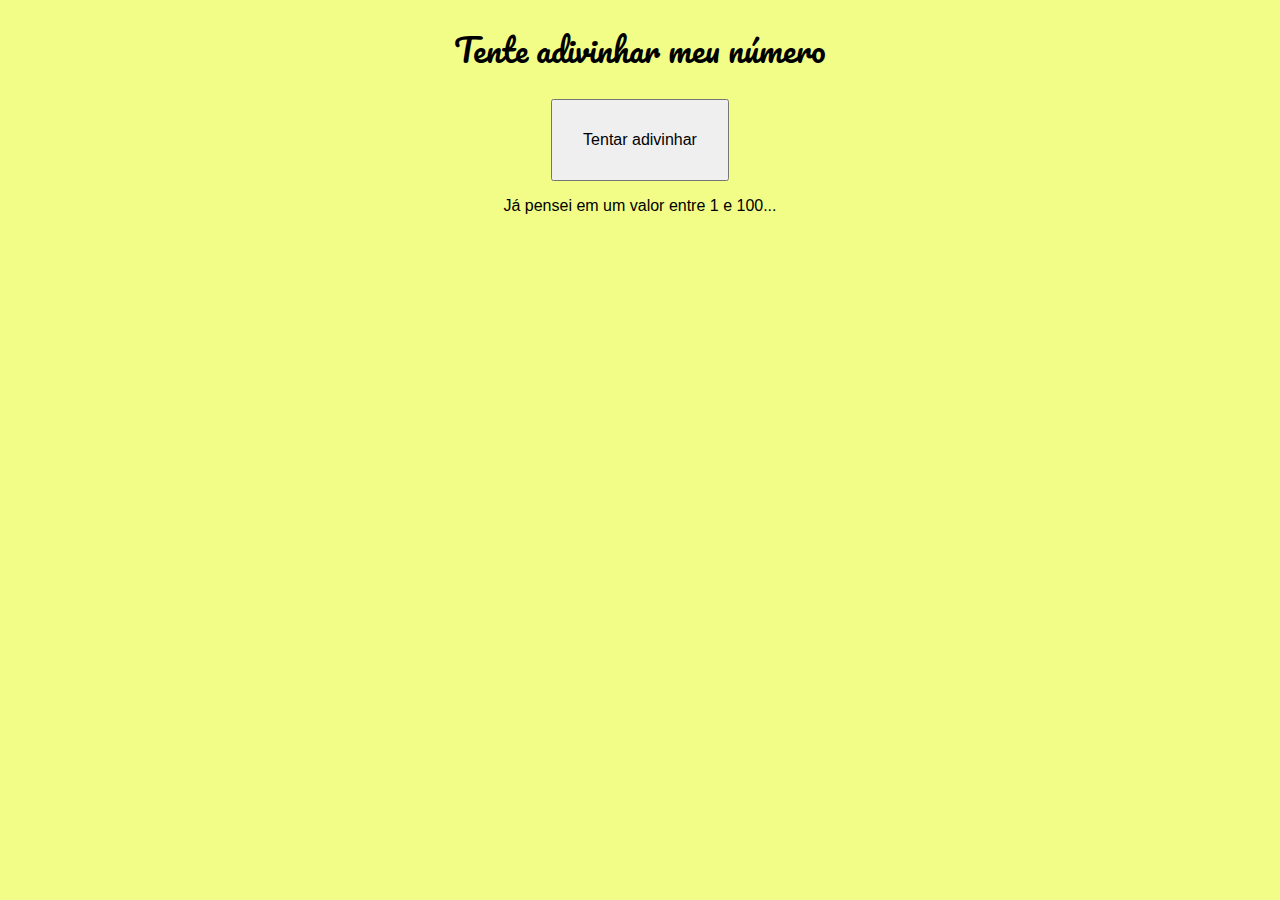
<file: Adivinha/index.html>
<!DOCTYPE html>
<html lang="pt-br">
<head>
    <meta charset="UTF-8">
    <meta name="viewport" content="width=device-width, initial-scale=1.0">
    <title>Jogo em JS</title>
    <link rel="stylesheet" href="style.css">
</head>
<body onload="sortear()">
    <h1>Tente adivinhar meu número</h1>
    <button onclick="jogar()" id="botao">Tentar adivinhar</button>
    <section id="result">
        <p>Já pensei em um valor entre 1 e 100...</p>
    </section>

    <script src="adivinha.js"></script>
</body>
</html>
</file>
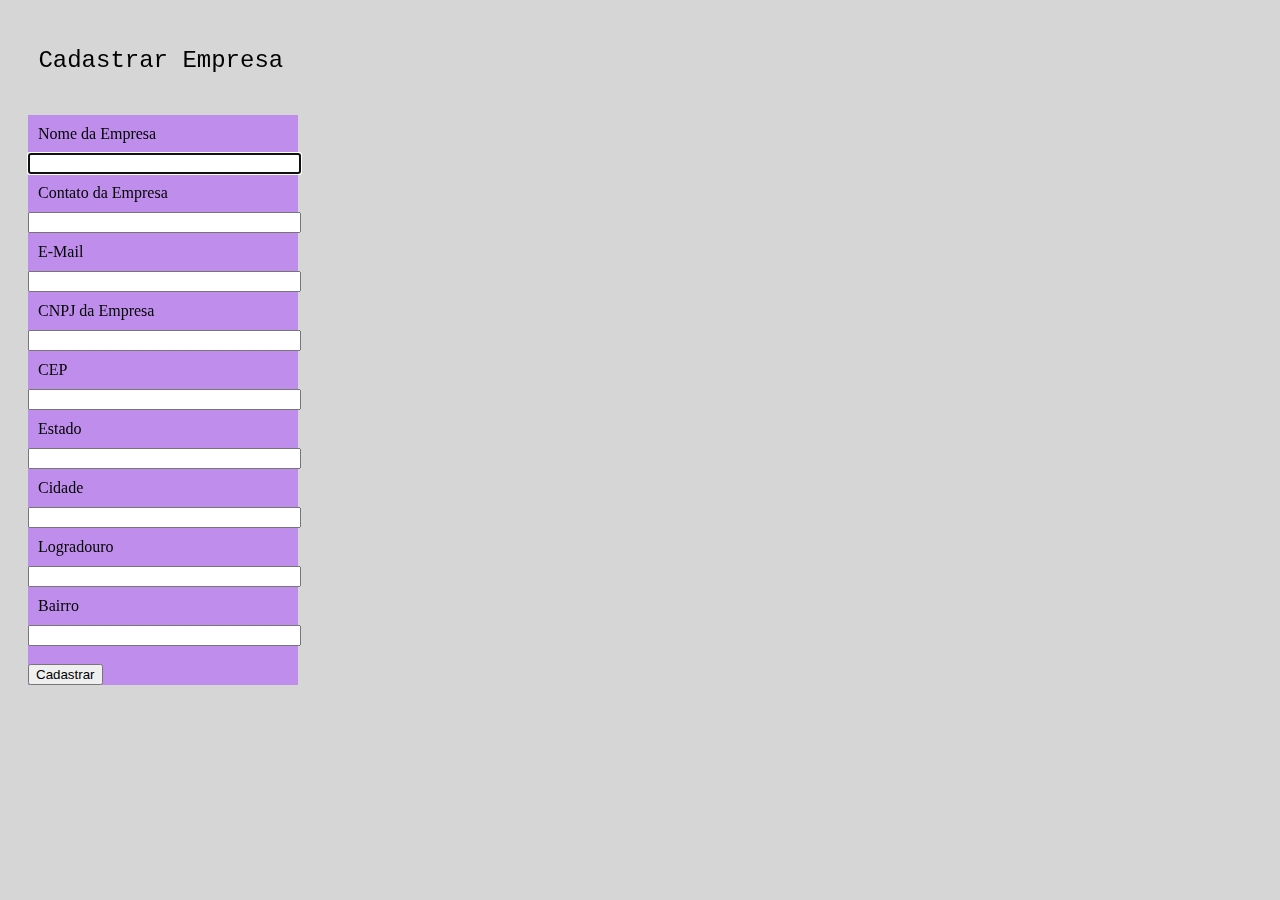
<file: cad_empresa/index.html>
<!DOCTYPE html>
<html lang="en">
<head>
    <meta charset="UTF-8">
    <meta http-equiv="X-UA-Compatible" content="IE=edge">
    <meta name="viewport" content="width=device-width, initial-scale=1.0">
    <title><cad-empresa></title>
<link rel="stylesheet" href="style.css">
</body>
</html>
<div class="container">
    <div class="d-flex justify-content-center" style="left: -9%;">
    <p class="titulo">Cadastrar Empresa</p>
    </div>
    <form method="POST" class="my-login-validation" novalidate="">
    
    <!-- {{ FormularioSimples }} -->
    <div class="form-group mt-4">
    <label for="id_nome">Nome da Empresa</label>
    <input id="id_nome" type="text" class="form-control" name="nome" required autofocus>
    </div>
    <div class="form-group mt-3">
    <label for="id_telefone">Contato da Empresa</label>
    <input id="id_telefone" type="text" class="form-control" name="telefone" required autofocus>
    </div>
    <div class="form-group mt-3">
    <label for="id_email">E-Mail</label>
    <input id="id_email" type="email" class="form-control" name="email" required>
    </div>
    <div class="form-group mt-3">
    <label for="id_cnpj">CNPJ da Empresa</label>
    <input id="id_cnpj" type="text" class="form-control" name="cnpj" required>
    </div>
    <div class="form-group mt-3">
    <label for="id_cep">CEP</label>
    <input id="id_cep" type="text" class="form-control" name="cep" required autofocus>
    </div>
    <div class="form-group mt-3">
    
    </div>
    <div class="form-group mt-3">
    <label for="id_estado">Estado</label>
    <input id="id_estado" type="text" class="form-control" name="estado" required autofocus>
    </div>
    <div class="form-group mt-3">
    <label for="id_cidade">Cidade</label>
    <input id="id_cidade" type="text" class="form-control" name="cidade" required autofocus>
    </div>
    <div class="form-group mt-3">
    <label for="id_logradouro">Logradouro</label>
    <input id="id_logradouro" type="text" class="form-control" name="logradouro" required autofocus>
    </div>
    <div class="form-group mt-3">
    <label for="id_bairro">Bairro</label>
    <input id="id_bairro" type="text" class="form-control" name="bairro" required autofocus>
    </div>
    <br>
    <div class="d-flex justify-content-center">
    <button class="btn btn-outline-primary rounded-pill" id="botao" type="submit">Cadastrar</button>
    </div>
    </form>
    </div>
    
    
    <script>
    $( document ).ready(function() {
    $("#id_cep").mask("00000-000");
    $('#id_cnpj').mask('00.000.000/0000-00', {reverse: true});
    $('#id_telefone').mask('(00) 0000-0000');
    $("#id_cep").focusout(function(){
    //Início do Comando AJAX
    $.ajax({
    //O campo URL diz o caminho de onde virá os dados
    //É importante concatenar o valor digitado no CEP
    url: 'https://viacep.com.br/ws/'+$(this).val().replace(".","").replace("-","")+'/json/unicode/',
    //Aqui você deve preencher o tipo de dados que será lido,
    //no caso, estamos lendo JSON.
    dataType: 'json',
    //SUCESS é referente a função que será executada caso
    //ele consiga ler a fonte de dados com sucesso.
    //O parâmetro dentro da função se refere ao nome da variável
    //que você vai dar para ler esse objeto.
    success: function(resposta){
    //Agora basta definir os valores que você deseja preencher
    //automaticamente nos campos acima.
    if (resposta.erro) {
    $("#id_cep").removeClass('valid');
    $("#id_cep").addClass('invalid');
    }
    $("#id_logradouro").val(resposta.logradouro);
    $("#id_bairro").val(resposta.bairro);
    $("#id_cidade").val(resposta.localidade);
    $("#id_estado").val(resposta.uf);
    
    //Vamos incluir para que o Número seja focado automaticamente
    //melhorando a experiência do usuário
    
    $("#id_numero").focus();
    }
    });
    });
    });
    </script>
</file>
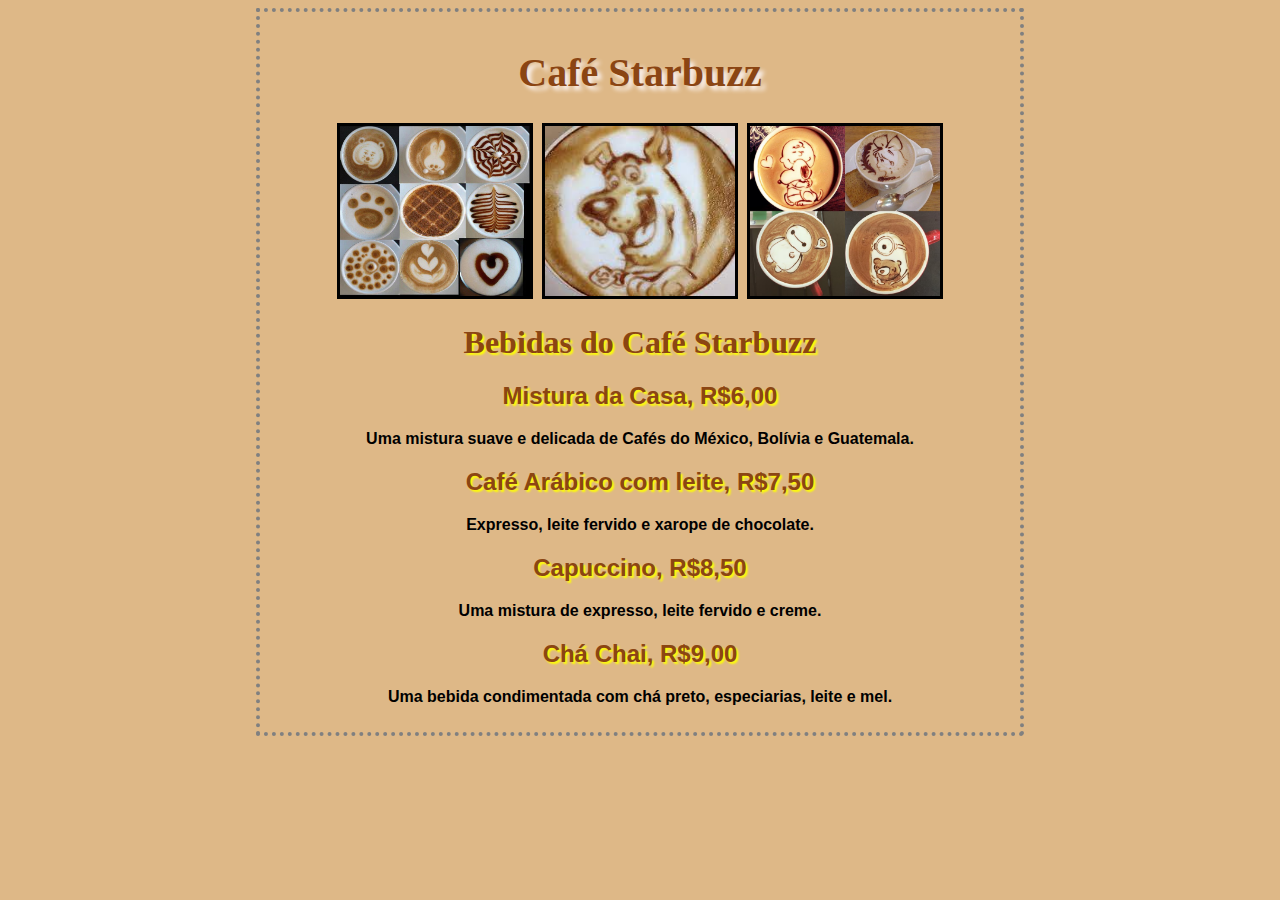
<file: cafe/index.html>
<!DOCTYPE html>
<html lang="pt-br">
<head>
    <meta charset="utf-8">
    <title>Café Starbuzz</title>
    <style type="text/css">
        body{background-color: #DEB887; margin-left: 20%; margin-right: 20%; border: 4px dotted gray;
            padding: 10px 10px 10px 10px; font-family: sans-serif; text-align: center;}
        h1.titulo{color: #8B4513; font-family: verdana; text-shadow: 4px 4px 4px #FBF2EF; font-size: 30pt; text-align: center;}
        #img{border: 4px solid black;}
        h1.sub-titulo{color: #8B4513; font-family: verdana; text-shadow: 2px 2px 2px yellow; text-align: center;}
        h2.menu{color:#8B4513; text-shadow: 2px 2px 2px yellow;}
        p.menu-texto{font-family: "Trebuchet MS", Verdana, sans-serif; font-weight: bold; color: #000000;}
    </style>
       
</head>
<body>
    <h1 class="titulo">Café Starbuzz</h1>

        <div class="img">
            <img src="img/coffe.jpg" width="190" height="170" border="3">&nbsp
            <img src="img/coffee.jpg" width="190" height="170" border="3">&nbsp
            <img src="img/coffeee.jpg" width="190" height="170" border="3">
        </div>

    <h1 class="sub-titulo">Bebidas do Café Starbuzz</h1>

    <h2 class="menu">Mistura da Casa, R$6,00</h2>
    <p class="menu-texto">Uma mistura suave e delicada de Cafés do México, Bolívia e Guatemala.</p>
    <h2 class="menu">Café Arábico com leite, R$7,50</h2>
    <p class="menu-texto">Expresso, leite fervido e xarope de chocolate.</p>
    <h2 class="menu">Capuccino, R$8,50</h2>
    <p class="menu-texto">Uma mistura de expresso, leite fervido e creme.</p>
    <h2 class="menu">Chá Chai, R$9,00</h2>
    <p class="menu-texto">Uma bebida condimentada com chá preto, especiarias, leite e mel.</p>
   
</body>
</html>
</file>
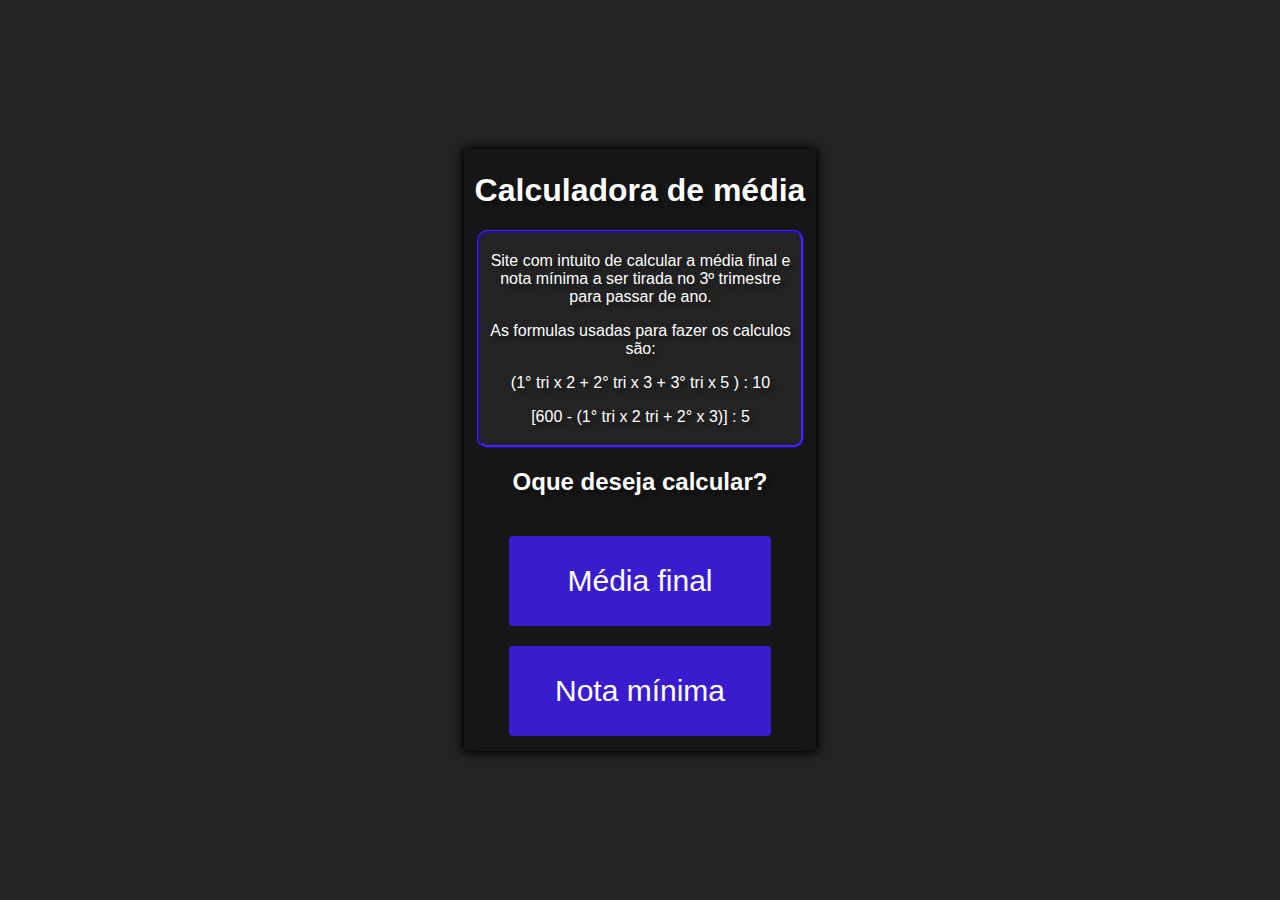
<file: CALC_MEDIAJS/index.html>
<!DOCTYPE html>
<html lang="pt-br">
<head>
    <meta charset="UTF-8">
    <meta http-equiv="X-UA-Compatible" content="IE=edge">
    <meta name="viewport" content="width=device-width, initial-scale=1.0">
    <link rel="stylesheet" href="style.css">
    <title>Calculadora de média</title>
</head>
<body>
    <div id="caixa">
        <div id="caixa-centro">
            <div id="texto-explicativo">
               
                    <h1>Calculadora de média</h1>
                <div id="info">    
                    <p>Site com intuito de calcular a média final e nota mínima a ser tirada no 3º trimestre para passar de ano.</p>
                    <p>As formulas usadas para fazer os calculos são:</p>
                    <p>(1° tri x 2 + 2° tri x 3 + 3° tri x 5 ) : 10</p>
                    <p>[600 - (1° tri x 2 tri + 2° x 3)] : 5</p>
                </div>
                    <h2>Oque deseja calcular?</h2>    
            </div>
            <div>
                <a href="./index2.html"><input type="button" value="Média final" id="btn"></a>
            </div>  
               <a href="./index3.html"><input type="button" value="Nota mínima" id="btn"></a>
        </div>            
     </div>
</body>
</html>
</file>
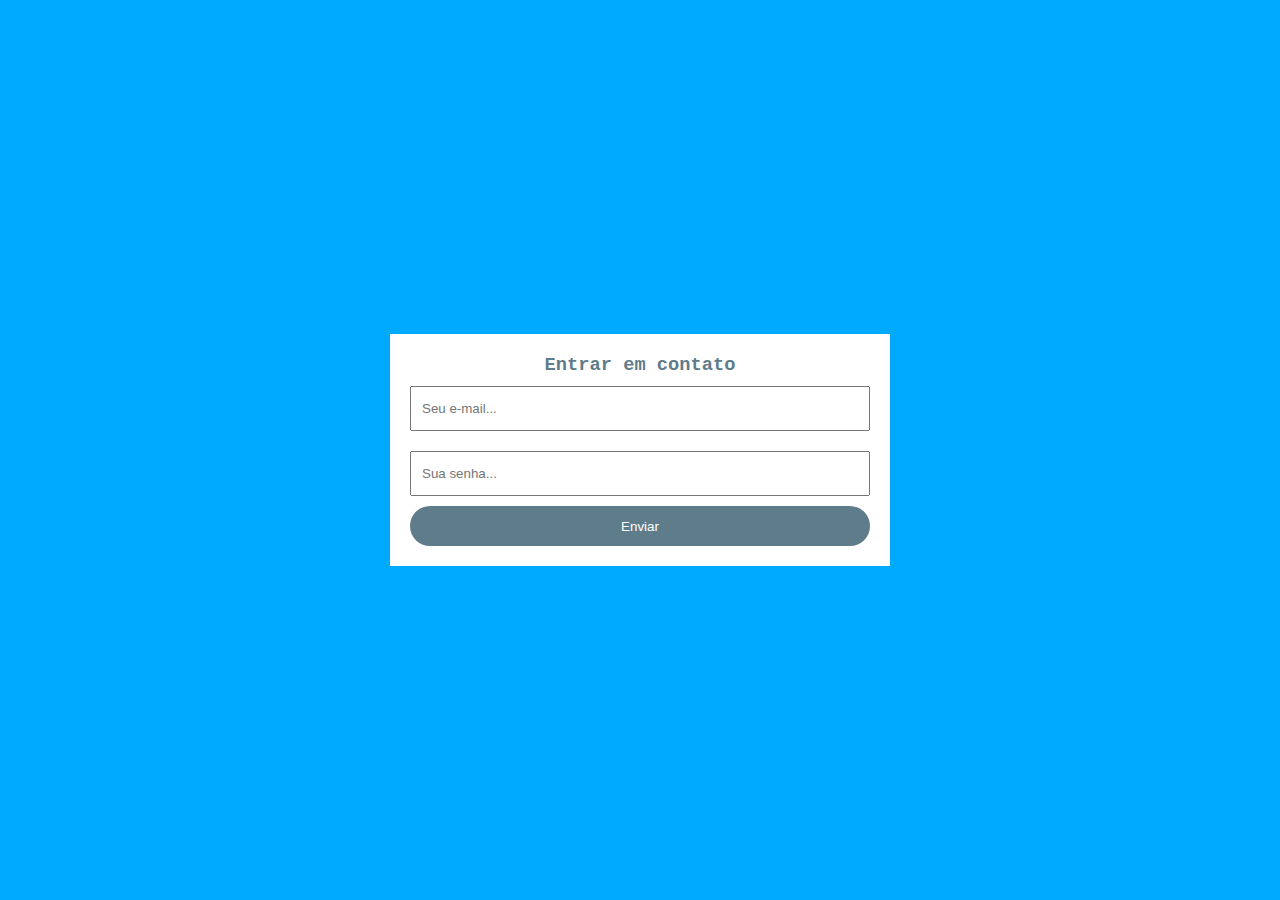
<file: FORMULARIO1/INDEX.HTML>
<!DOCTYPE html>
<html lang="pt-br">
<head>
    <meta charset="UTF-8">
    <meta http-equiv="X-UA-Compatible" content="IE=edge">
    <meta name="viewport" content="width=device-width, initial-scale=1.0">
    <title>Formulario com HTML e JavaScript</title>
<style>
    *{
        margin: 0; padding: 0; box-sizing: border-box;
    }
    body{
        background-color: #00aaff;
    }
    form{
        background-color: white;
        max-width: 500px;
        width: 70%;
        padding: 20px;
        position: absolute;
        left: 50%;
        top: 50%;
        transform: translate(-50%, -50%);
    }
    form h3{
        text-align: center;
        color: #5F7C8A;
        font-family: 'Courier New', Courier, monospace;
    }
    form input[type=text],
    form input[type=password]{
      width: 100%;
      height: 45px;
      border: 1px solidrgb(0, 0, 0);
      padding-left: 10px;
      margin: 10px 0;
     
    }
    form input[type=submit]{
        width: 100%;
        height: 40px;
        cursor: pointer;
        background: #5F7C8A;
        color: white;
        border: 0;
        border-radius: 20px;
        transition: 1s;
    }
    form input[type=submit]:hover{
        background-color: #4A5F6A;
    }
    form input[type=text]:focus{
        outline: 0;
    }
    form input[type=password]:focus{
        outline: 0;
    }
</style>
</head>

<body>
    <form>
        <h3>Entrar em contato</h3>
        <input id="email" type="text" name="email" placeholder="Seu e-mail...">
        <input id="password" type="password" name="senha" placeholder="Sua senha...">
        <input type="submit" name="acao" value="Enviar">
    </form>
    <script>
        var email = document.getElementById('email');
        var password = document.getElementById('password');
        //
        email.addEventListener('focus',()=>{
            email.styleborderColor = "#4A5F6A";
        });
        email.addEventListener('blur',()=>{
            email.styleborderColor = "#ccc0A0";
        });

        password.addEventListener('focus',()=>{
            password.styleborderColor = "#4A5F6A";
        });
        password.addEventListener('blur',()=>{
            password.styleborderColor = "#ccc";
        });

    </script>
</body>
</html>
</file>
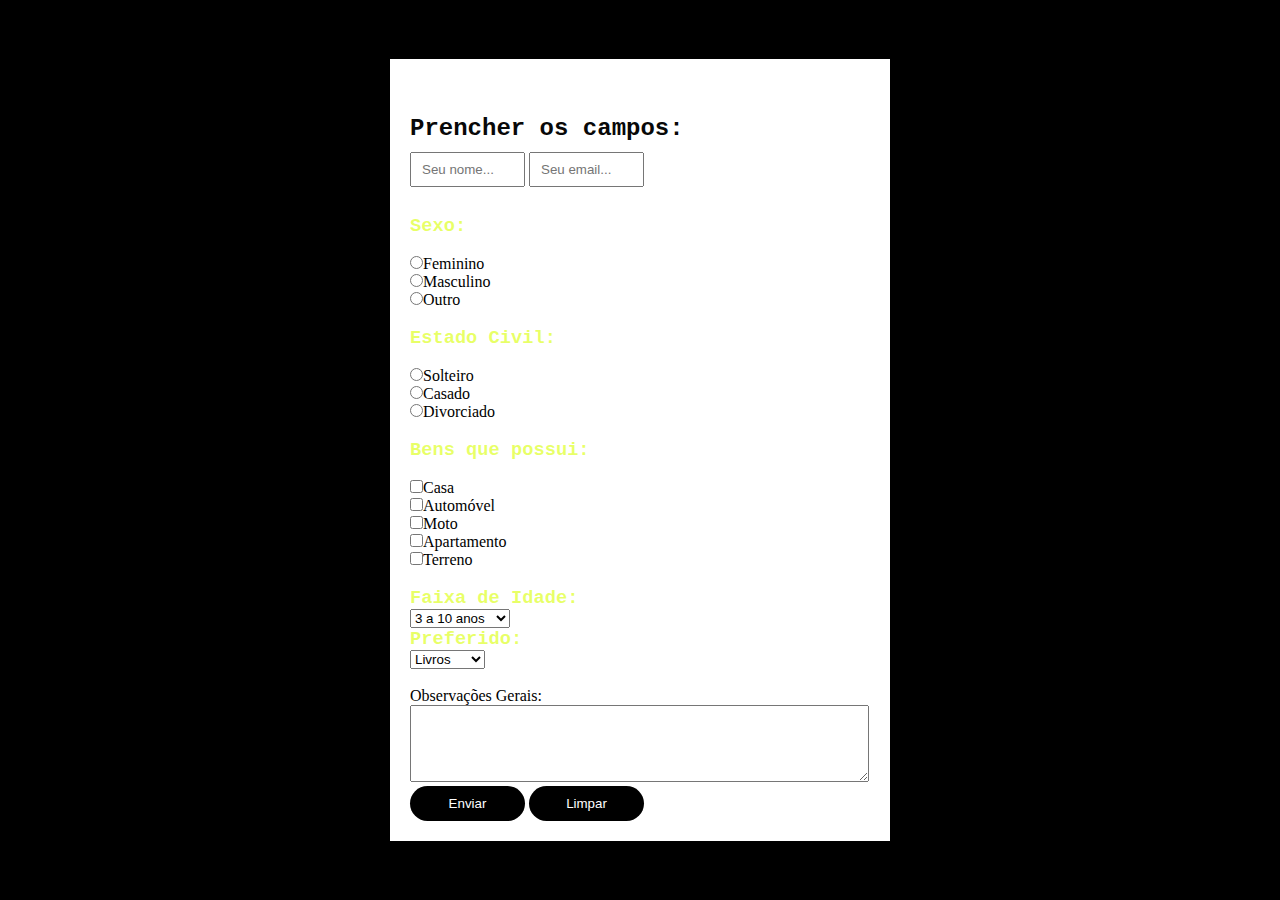
<file: FORMULARIO2/Index.html>
<!DOCTYPE html>
<html lang="pt-br">
<head>
    <meta charset="UTF-8">
    <meta http-equiv="X-UA-Compatible" content="IE=edge">
    <meta name="viewport" content="width=device-width, initial-scale=1.0">
    <title>Formulário padrão</title>
    <link rel="stylesheet" href="style.css">
<!--Script para testar leitura*-->
    <script>
        nome1 = window.prompt("Qual seu ome?");
        if (nome1!=null && nome1!="")
        {
            document.write("Olá, "+nome1+"!");
        }
        else
        {
            document.write("Olá, visitante!");
        }

        function validar()
        {
            if (document.cadastro.nome1.value =="")
                { window.alert("Você deve preencher o campo nome1.");
                    document.cadastro.nome1.focus();
                    return false;
                }
            if (document.cadastro.observacoes.value =="")
                { window.alert("Você deve colocar uma observação...");
                    document.cadastro.observacoes.focus();
                    return false;
                }
        }
    

    </script>
 </head>
<body>
   
    <form action="teste@gmail.com" method="POST" enctype="text/plain" name="cadastro"><br><br>
    <h2>Prencher os campos:</h2>
    <input type="text" name="nome" size="40" placeholder="Seu nome...">
    <input type="text" name="email" size="40" placeholder="Seu email..."><br><br>
    <h3>Sexo:</h3><br>
    <input type="radio" name="sexo" value="f">Feminino<br>
    <input type="radio" name="sexo" value="m">Masculino<br>
    <input type="radio" name="sexo" value="o">Outro<br><br>
    <h3>Estado Civil:</h3> <br>
    <input type="radio" name="civil" value="s">Solteiro<br>
    <input type="radio" name="civil" value="c">Casado<br>
    <input type="radio" name="civil" value="d">Divorciado<br><br>
    <h3>Bens que possui:</h3> <br>
    <input type="checkbox" name="bens" value="c">Casa<br>
    <input type="checkbox" name="bens" value="a">Automóvel<br>
    <input type="checkbox" name="bens" value="m">Moto<br>
    <input type="checkbox" name="bens" value="p">Apartamento<br>
    <input type="checkbox" name="bens" value="t">Terreno<br><br>
    <h3>Faixa de Idade:</h3>
    <select name="faixaidade">
        <option value="3a10">3 a 10 anos</option>
        <option value="11a25">11 a 25 anos</option>
        <option value="26a35">26 a 35 anos</option>
        <option value="36a55">36 a 55 anos</option>
        <option value="56a90">56 a 90 anos</option>
    </select><br>
    <h3> Preferido:</h3>
    <select name="hobby">
        <option value="livros">Livros</option>
        <option value="musica">Música</option>
        <option value="filmes">Filmes</option>
        <option value="esportes">Esportes</option>
        <option value="games">Games</option>
    </select><br><br>
    Observações Gerais:<br>
    <textarea name="observacoes" rows="5" cols="55" ></textarea><br>

    <input type="submit" value="Enviar" onclick="validar();">
    <input type="reset" value="Limpar">
    </form>   
</body>
</html>
</file>
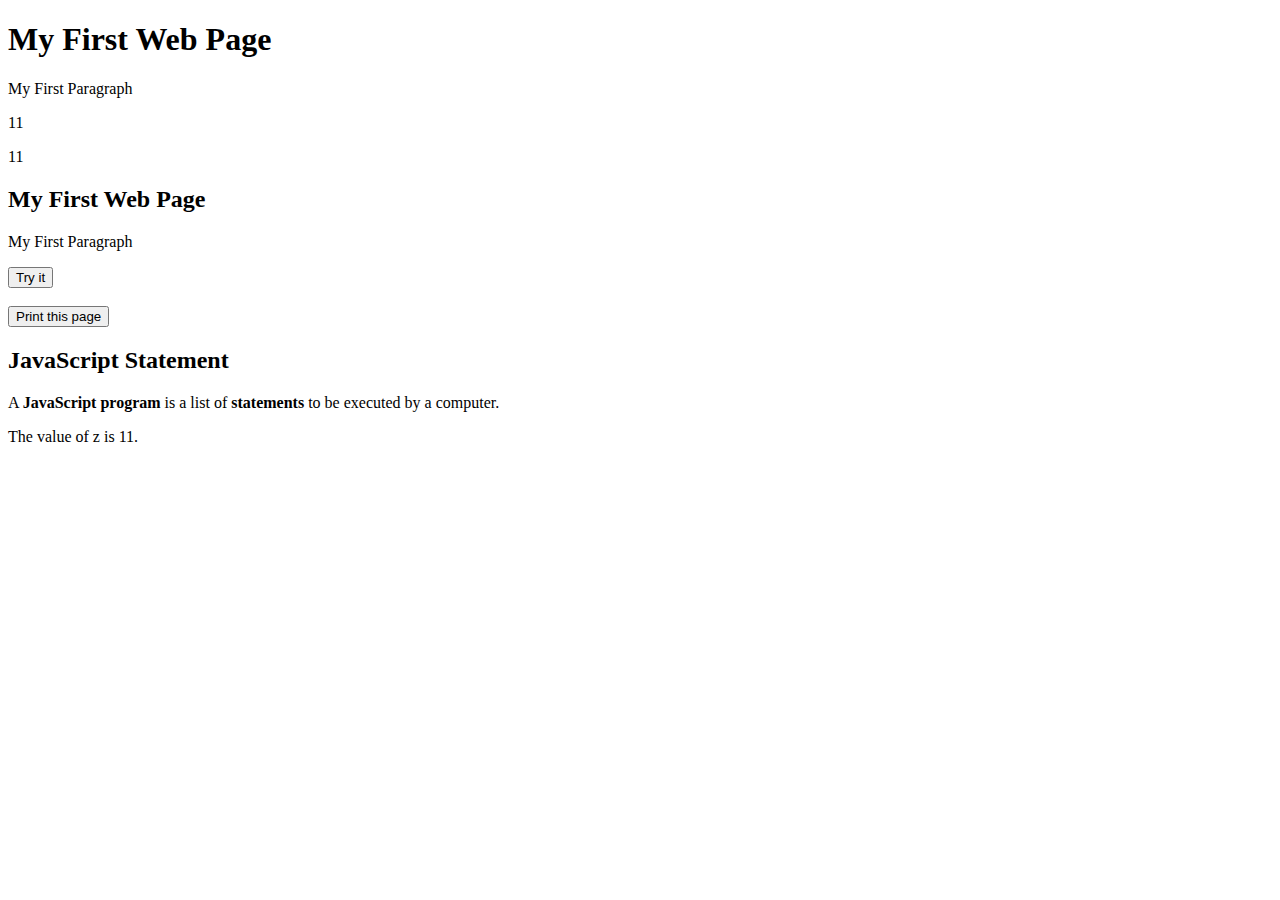
<file: js 1/index.html>
<!DOCTYPE html>
<html lang="pt-br">
<head>
<meta charset="UTF-8">
<meta http-equiv="X-UA-Compatible" content="IE=edge">
<meta name="viewport" content="width=device-width, initial-scale=1.0">
<title>Document JavaScript</title>
</head>
<body>
<!--Exercício 02-->
<h1>My First Web Page</h1>
<p>My First Paragraph</p>
<p id="demo"></p>
<script>
document.getElementById("demo").innerHTML=5+6;
</script>
<!--Exercício 03-->
<script>
document.write(5+6);
</script>
<!--Exercício 04-->
<h2>My First Web Page</h2>
<p>My First Paragraph</p>
<button type="button" onclick="document.write(5+6)">
Try it</button><br><br>
<!--Exercício 05-->
<script>
window.alert(5 + 6);
</script>
<!--Exercício 06-->
<button onclick="window.print()">Print this page</button>
<!--Exercício 07-->
<h2>JavaScript Statement</h2>
<p>A <b>JavaScript program</b> is a list of <b>statements</b> to be executed
by a computer.</p>
<p id="demo2"></p>
<script>
let x, y, z; //statement 1
x = 5; //statement 2
y = 6; //statement 3
z = x + y; //statement 4
document.getElementById("demo2").innerHTML =
"The value of z is " + z + ".";
</script>
</body>
</html>
</file>
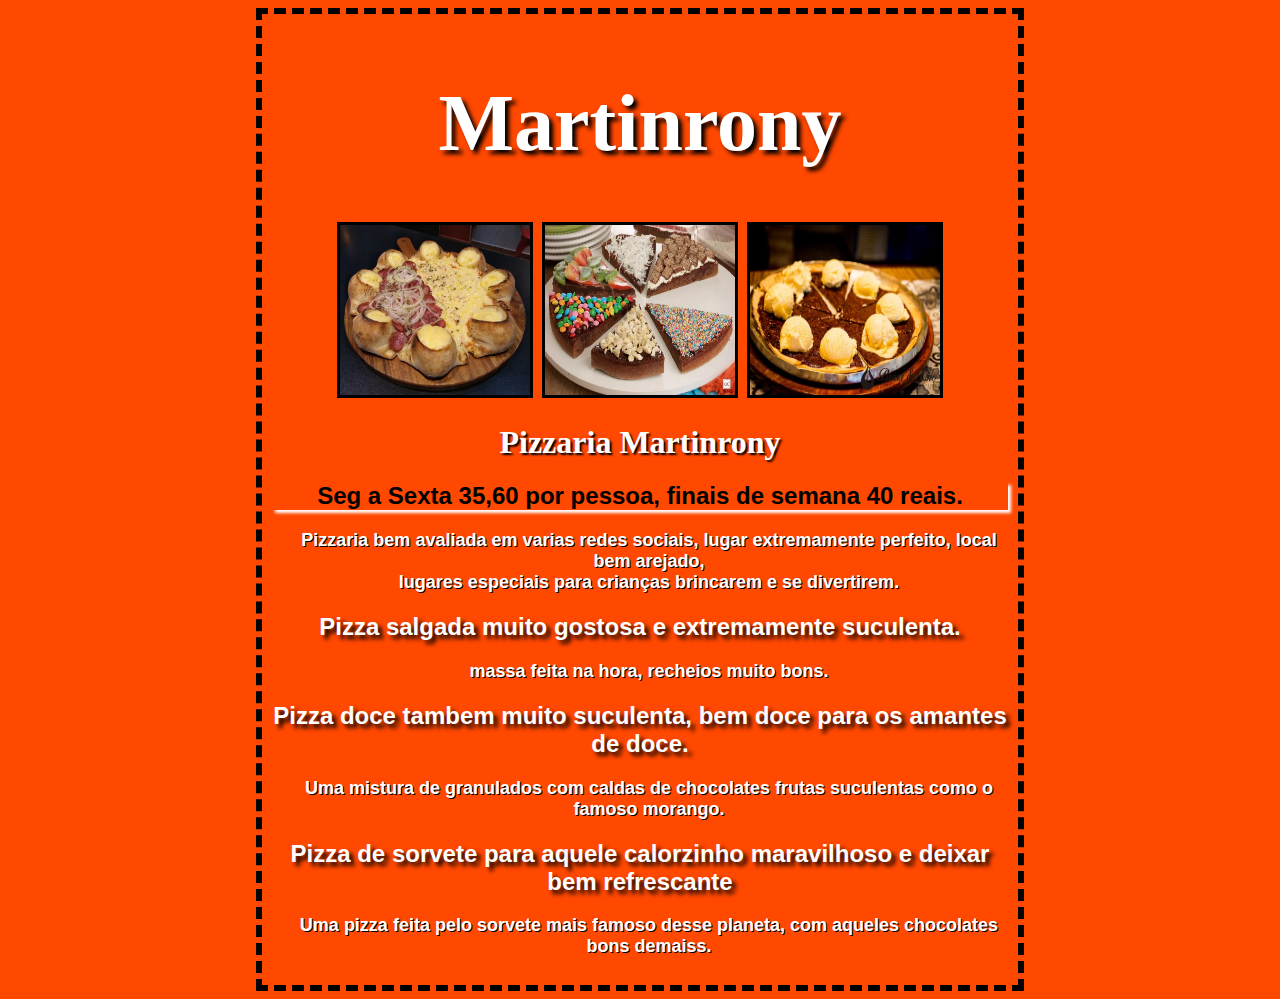
<file: pizza/index.html>
<!DOCTYPE html>
<html lang="pt-br">
<head>
    <meta charset="utf-8">
    <title>Martinrony</title>
    <style type="text/css">
        body{background-color: #ff4800; margin-left: 20%; margin-right: 20%; border: 6px dashed rgb(0, 0, 0);
            padding: 10px 10px 10px 10px; font-family: sans-serif; text-align: center;}
        h1.titulo{color: #ffffff; font-family: verdana; text-shadow: 4px 4px 4px #000000; font-size: 60pt; text-align: center;}
        #img{border: 4px solid black;}
        h1.sub-titulo{color: #ffffff; font-family: verdana; text-shadow: 2px 2px 2px rgb(0, 0, 0); text-align: center;}
        h2.menu{color:#ffffff; text-shadow: 4px 4px 4px rgb(0, 0, 0);}
        h2.anuncio{  box-shadow: 3px  3px 3px white;}
        p.menu-texto{font-family: "Trebuchet MS", Verdana, sans-serif; text-shadow: 1px 1px rgb(0, 0, 0); font-weight: bold; color: #ffffff; font-size: large; text-align: center; padding-left: 1em;}
    </style>
       
</head>
<body>
    <h1 class="titulo">Martinrony</h1>

        <div class="img">
            <img src="img/1.jpg" width="190" height="170" border="3">&nbsp
            <img src="img/2.jpg" width="190" height="170" border="3">&nbsp
            <img src="img/3.jpg" width="190" height="170" border="3">
        </div>
        

    <h1 class="sub-titulo">Pizzaria Martinrony</h1>

    <h2 class="anuncio">Seg a Sexta 35,60 por pessoa, finais de semana 40 reais.</h2>
    <p class="menu-texto">Pizzaria bem avaliada em varias redes sociais, lugar extremamente perfeito, local bem arejado, <br> lugares especiais para crianças brincarem e se divertirem.</p></div>
    <h2 class="menu">Pizza salgada muito gostosa e extremamente suculenta.</h2>
    <p class="menu-texto">massa feita na hora, recheios muito bons.</p>
    <h2 class="menu">Pizza doce tambem muito suculenta, bem doce para os amantes de doce.</h2>
    <p class="menu-texto">Uma mistura de granulados com caldas de chocolates frutas suculentas como o famoso morango.</p>
    <h2 class="menu">Pizza de sorvete para aquele calorzinho maravilhoso e deixar bem refrescante</h2>
    <p class="menu-texto">Uma pizza feita pelo sorvete mais famoso desse planeta, com aqueles chocolates bons demaiss.</p>
   
</body>
</html>
</file>
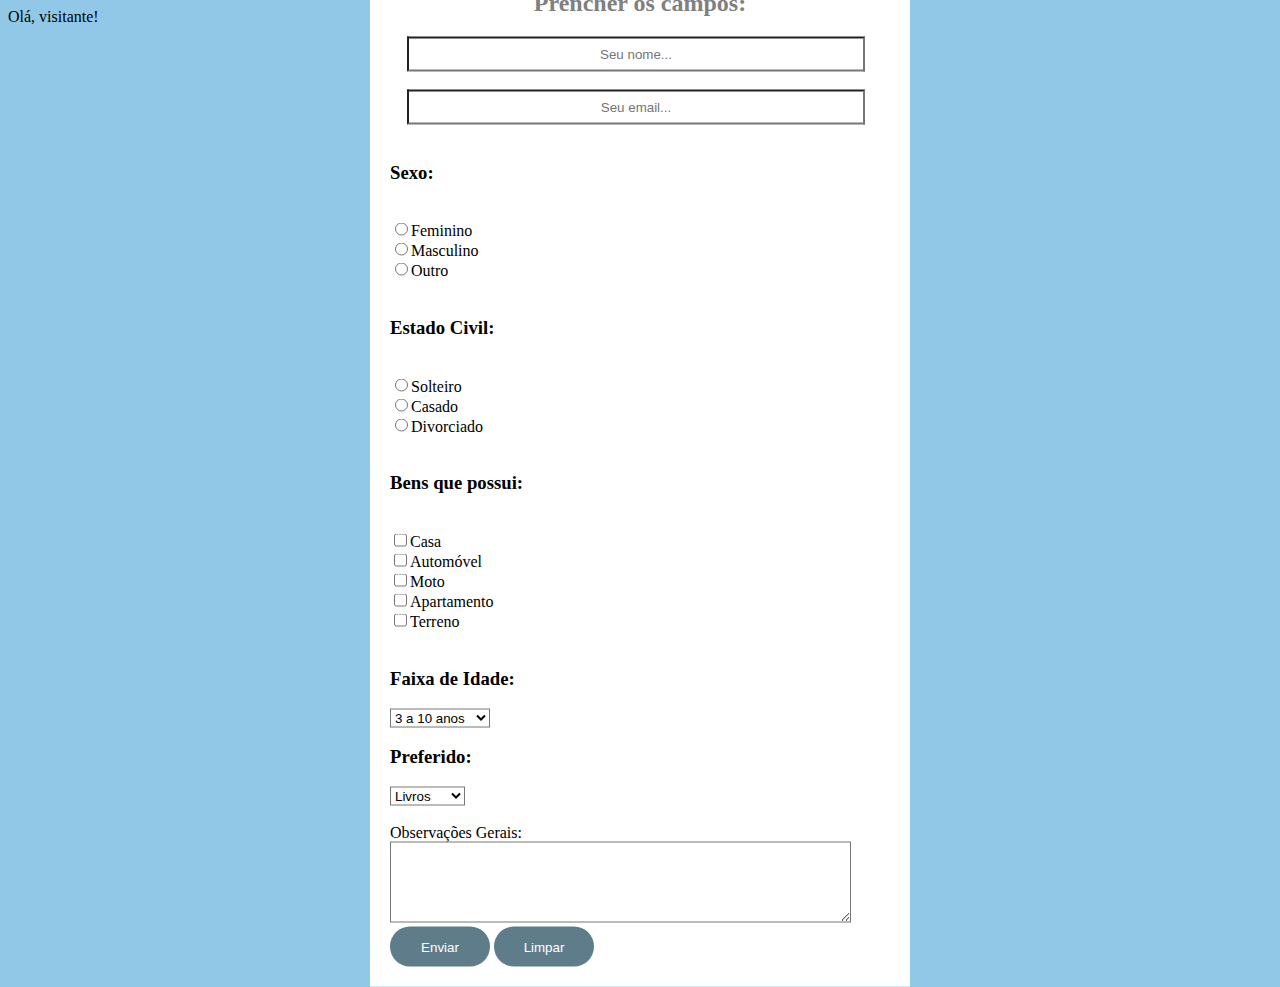
<file: SuperFormulario/index.html>
<!DOCTYPE html>
<html lang="pt-br">
<head>
    <meta charset="UTF-8">
    <meta http-equiv="X-UA-Compatible" content="IE=edge">
    <meta name="viewport" content="width=device-width, initial-scale=1.0">
    <title>Formulário padrão</title>
    <link rel="stylesheet" type="text/css" href="style.css">
<!--Script para testar leitura*-->
    <script>
        nome1 = window.prompt("Qual é seu nome ?")
        if (nome1!=null && nome1!="")
        {
            document.write("Olá, "+nome1+"!");
        }
        else
        {
            document.write("Olá, visitante!");
        }

        function validar()
        {
            if (document.cadastro.nome1.value =="")
                { window.alert("Você deve preencher o campo nome1.");
                    document.cadastro.nome1.focus();
                    return false;
                }
            if (document.cadastro.observacoes.value =="")
                { window.alert("Você deve colocar uma observação...");
                    document.cadastro.observacoes.focus();
                    return false;
                }
        }

    </script>
 </head>
<body>
   
    <form class="form1" action="teste@gmail.com" method="POST" enctype="text/plain" name="cadastro"><br><br>
    <h2 class="titulo">Prencher os campos:</h2>
    <input class="nome" type="text" name="nome" size="40" placeholder="Seu nome...">
    <br><br>
    <input class="email" type="text" name="email" size="40" placeholder="Seu email..."><br><br>
    <h3 class="titulo2">Sexo:</h3><br>
    <input type="radio" name="sexo" value="f">Feminino<br>
    <input type="radio" name="sexo" value="m">Masculino<br>
    <input type="radio" name="sexo" value="o">Outro<br><br>
    <h3 class="titulo3">Estado Civil:</h3> <br>
    <input type="radio" name="civil" value="s">Solteiro<br>
    <input type="radio" name="civil" value="c">Casado<br>
    <input type="radio" name="civil" value="d">Divorciado<br><br>
    <h3 class="titulo4">Bens que possui:</h3> <br>
    <input type="checkbox" name="bens" value="c">Casa<br>
    <input type="checkbox" name="bens" value="a">Automóvel<br>
    <input type="checkbox" name="bens" value="m">Moto<br>
    <input type="checkbox" name="bens" value="p">Apartamento<br>
    <input type="checkbox" name="bens" value="t">Terreno<br><br>
    <h3 class="titulo5">Faixa de Idade:</h3>
    <select class="faixa" name="faixaidade">
        <option value="3a10">3 a 10 anos</option>
        <option value="11a25">11 a 25 anos</option>
        <option value="26a35">26 a 35 anos</option>
        <option value="36a55">36 a 55 anos</option>
        <option value="56a90">56 a 90 anos</option>
    </select><br>
    <h3 class="h6"> Preferido:</h3>
    <select class="hobby" name="hobby">
        <option value="livros">Livros</option>
        <option value="musica">Música</option>
        <option value="filmes">Filmes</option>
        <option value="esportes">Esportes</option>
        <option value="games">Games</option>
    </select><br><br>
    Observações Gerais:<br>
    <textarea class="bloco" name="observacoes" rows="5" cols="55" ></textarea><br>

    <input class="enviar" type="submit" value="Enviar" onclick="validar();">
    <input class="limpar" type="reset" value="Limpar">
    </form>   
    
</body>
</html>
</file>
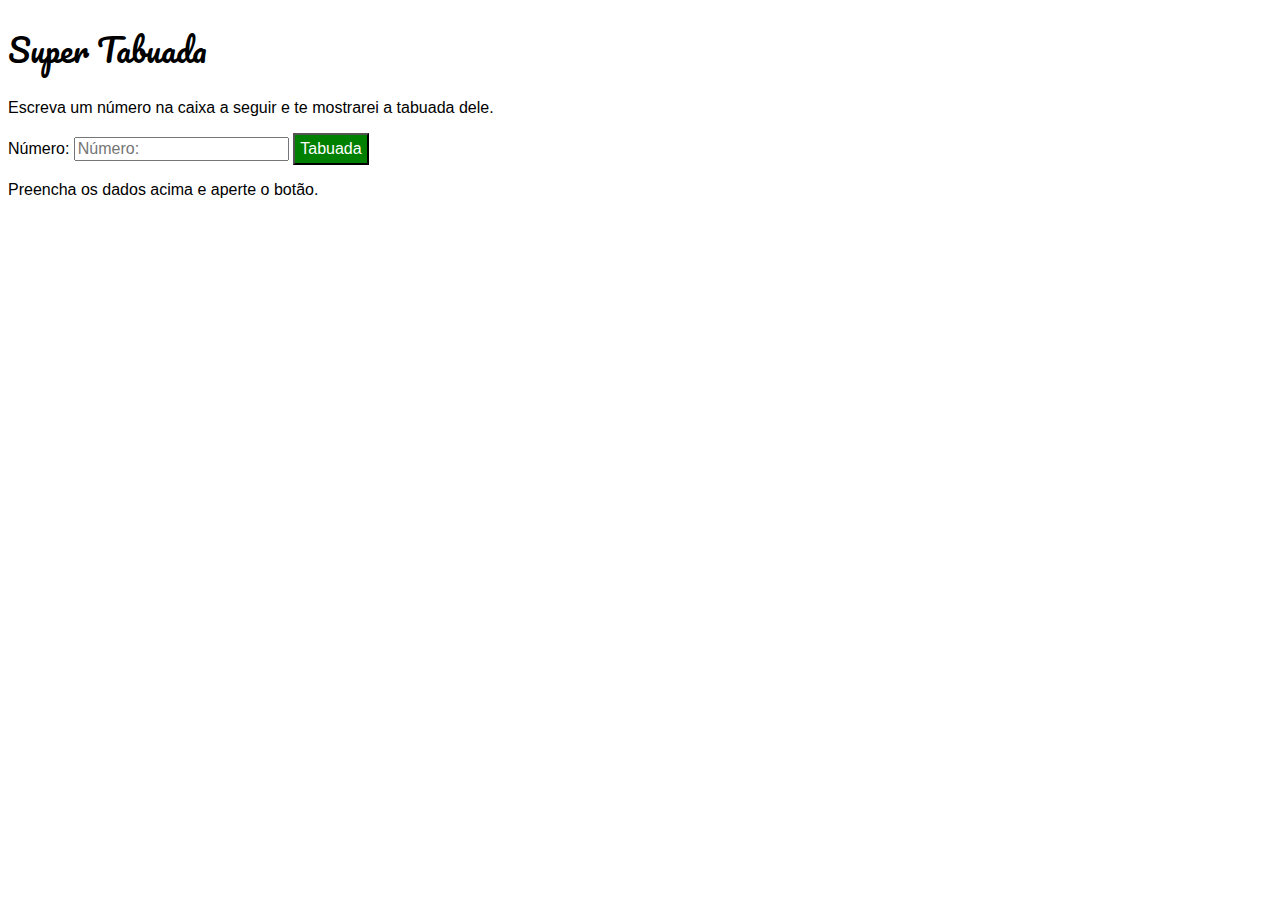
<file: Tabuada/index.html>
<!DOCTYPE html>

<html lang="pt-br">

<head>

<meta charset="UTF-8">

<meta name="viewport" content="width=device-width, initial-scale=1.0">

<title>Tabuada</title>

<link rel="stylesheet" href="style.css">

</head>

<body>

<h1>Super Tabuada</h1>

<p>Escreva um número na caixa a seguir e te mostrarei a tabuada dele.</p>

<section id="entrada">

<form action="#" method="get">

<p>

<label for="fnum">Número: </label>

<input type="number" name="num" id="fnum" placeholder="Número: ">

<input type="submit" value="Tabuada" formaction="javascript:tabuada()">

</p>

</form>

</section>

<section id="saida">

<p>Preencha os dados acima e aperte o botão.</p>

</section>


<script src="java.js"></script>

</body>

</html>
</file>
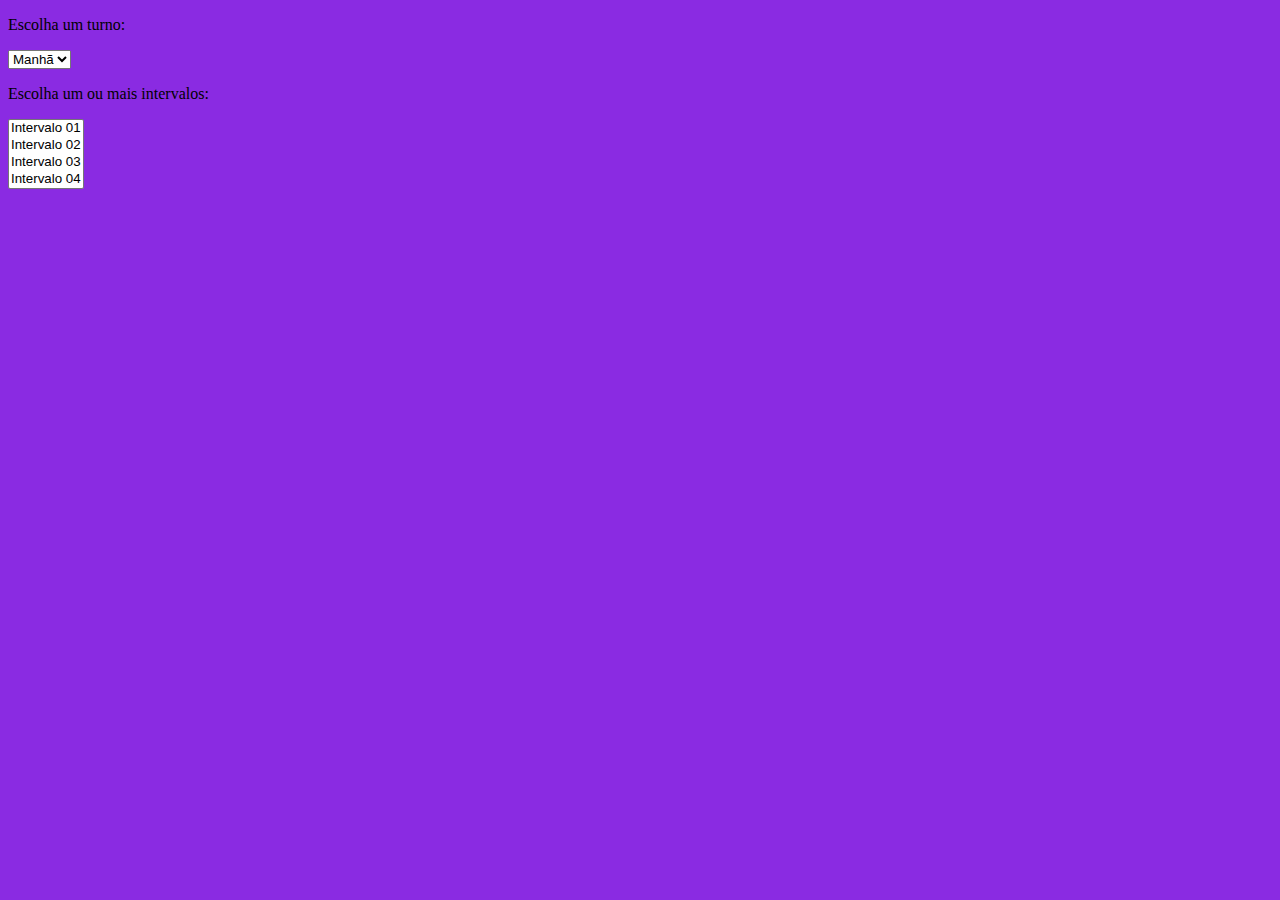
<file: test2/index.html>
<!DOCTYPE html>
<html lang="en">
<head>
    <meta charset="UTF-8">
    <meta http-equiv="X-UA-Compatible" content="IE=edge">
    <meta name="viewport" content="width=device-width, initial-scale=1.0">
    <title>Teste 2</title>
    <script>
        intervalos = new Array(3); // vetor 2D c/ intervalos/turno
        intervalos[0] = new Array("08 às 08:59", "09 às 09:59", "10 às 10:59", "11 às 11:59");
        intervalos[1] = new Array("13 às 13:59", "14 às 14:59", "15 às 15:59", "16 às 16:59");
        intervalos[2] = new Array("18 às 18:59", "19 às 19:59", "20 às 20:59", "21 às 21:59");
        function setIntervalos(f) {
         idx = f.turno.options.selectedIndex;
         for (i = 0; i < f.horario.length; i++) {
         f.horario.options[i].text = intervalos[idx][i];
         }
        }
   
        function mais(f) { // f é o formulário onde o Select está contido
        selObj = f.horario;
        novaOp = new Option(); // (1)
        novaOp.text = "Intervalo 0" + (selObj.length + 1); // (2)
        selObj.options[selObj.length] = novaOp; // (3)
        }
        function menos(f) {
        selObj = f.horario;
        if (selObj.length > 0) {
        len = selObj.length - 1;
        selObj.length = len; // length = length - 1
            }
        }
   
        </script>
</head>
<body>
<body bgcolor="blueviolet">
    <form>
        <p>Escolha um turno:</p>
        <select name=turno onchange="setIntervalos(this.form)">
         <option>Manhã</option>
         <option>Tarde</option>
         <option>Noite</option>
        </select>
        <p>Escolha um ou mais intervalos:</p>
        <select name=horario size=4 multiple>
         <option> Intervalo 01 </option> <!-- Estes valores irão mudar -->
         <option> Intervalo 02 </option>
         <option> Intervalo 03 </option>
         <option> Intervalo 04 </option>
        </select>
    </form>
   
</body>
</html>
</file>
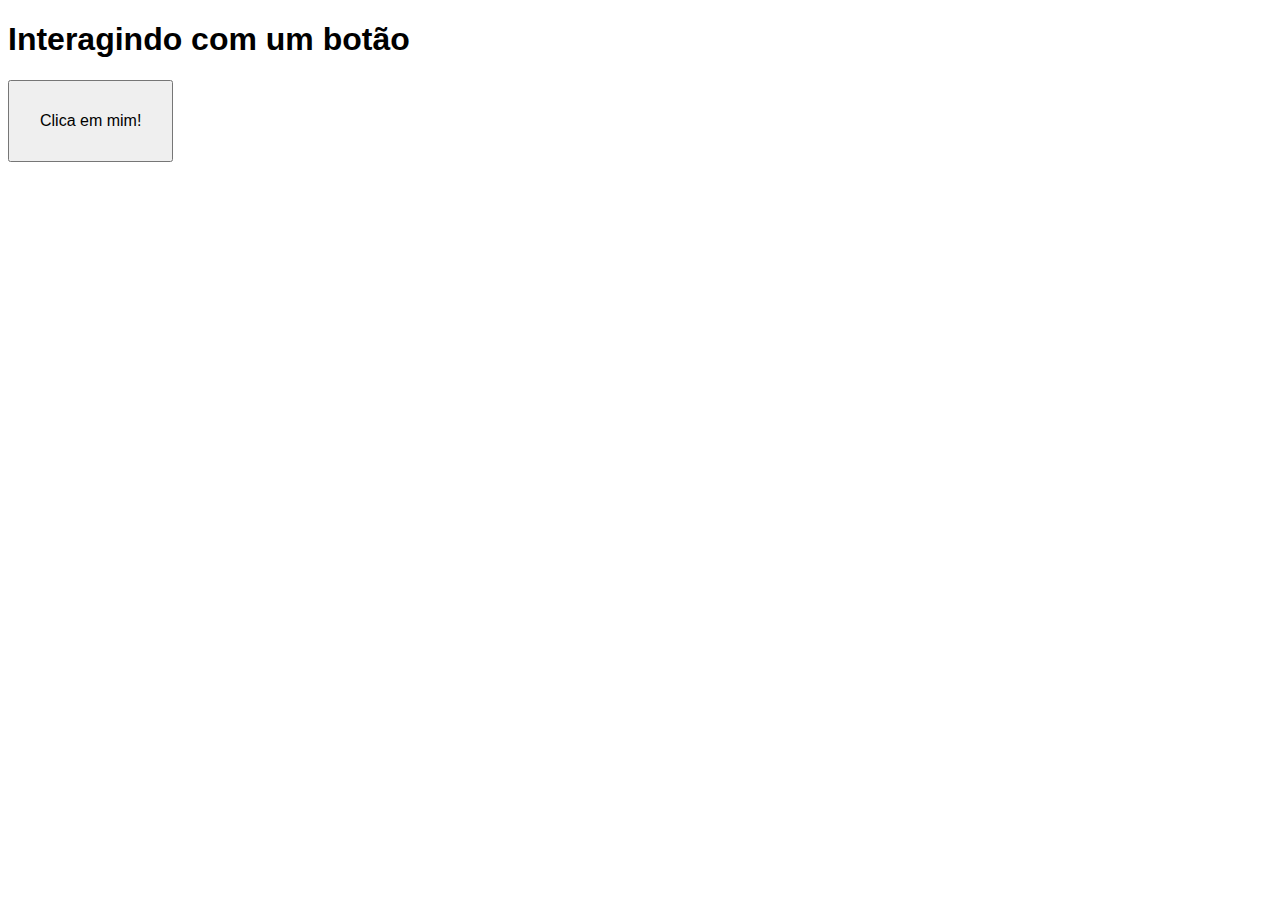
<file: Java/JS1/index.html>
<!DOCTYPE html>
<html lang="pt-br">
<head>
    <meta charset="UTF-8">
    <meta http-equiv="X-UA-Compatible" content="IE=edge">
    <meta name="viewport" content="width=device-width, initial-scale=1.0">
    <title>Interação JS</title>
    <style>
        body { font: 12pt Arial; }
        button { font-size: 12pt; padding: 30px; }
    </style>
</head>
<body>
    <h1>Interagindo com um botão</h1>
    <button onclick="clicou()">Clica em mim!</button>
    <script>
        function clicou() {
            window.alert('Você clicou no botão!')
        }
    </script>
   
</body>
</html>
</file>
<file: Adivinha/style.css>
@import url('https://fonts.googleapis.com/css?family=Pacifico&display=swap&#39');

body { font: 12pt Arial; }
h1, h2, h3 { font-family: 'Pacifico', cursive; font-weight: normal;}
button { font-size: 12pt; padding: 30px; }

body{
    background-color: rgb(241, 253, 135);
    text-align: center;
}
</file>
<file: cad_empresa/style.css>
body{
    position: fixed;
    top: 10px;
    right: 0px;
    bottom: 0px;
    left: 0px;
    margin: 0px;
    padding: 0px;
    background-color: rgb(214, 214, 214);
}

form
label {
display: block;
padding: 10px;
}

form {
    width: 270px;
    margin: 28px;
    background-color: rgb(191, 142, 236);
}
label {
    color: rgb(0, 0, 0);
    text-align: left;
    padding: 10px;
    padding-left: 1%;
    display: block;
}
input {
    display: inline-block;
    padding-left: 90px;
}
p {
    font-family: 'Courier New', Courier, monospace;
    font-size: x-large;
    color: rgb(0, 0, 0);
    padding: 1%;
    margin-left: 2%;
}
</file>
<file: CALC_MEDIAJS/style.css>
#caixa {
    width: 100vw;
    height: 100vh;
    display: flex;
    flex-direction: row;
    justify-content: center;
    align-items: center;
}

body {
    background: rgb(36, 35, 35);
    margin: 0px;
    text-shadow: 4px 4px 4px rgba(0, 0, 0, 0.37);
    font-family: Arial, Helvetica, sans-serif;
    color: white;
}

#caixa-centro {
    border-radius:4px ;
    height: 600px;
    width: 350px;
    border: 1px;
    border-style: solid;
    border-color: rgba(20, 20, 20, 0);
    text-align: center;
    background-color: rgba(20, 20, 20, 0.856);
    -webkit-box-shadow: 0px 0px 8px 2px #000000;
    -moz-box-shadow: 0px 0px 8px 2px #000000;
    box-shadow: 0px 0px 8px 2px #000000;
}

h1 {
    margin-top: 22px;
}


#btn {
    background-color: #3a1ccf;
    border-radius: 4px;
    border-color: #b03df200;
    color: white;
    margin-top: 20px;
    width: 20vw;
    height: 10vh;
    width: 75%;
    font-size: 30px;
}

#btn:hover {
    background-color: #3a1ccf;
   
    transition: 150ms;
}

#info {
    background-color: rgb(36, 35, 35);;
    border-style: ridge;
    border-radius: 10px;
    border-color: #3a1ccf;
    width: 90%;
    margin-left: 12px;
    margin-right: 14px;
    padding: 3px;
   
}
</file>
<file: FORMULARIO2/style.css>
*{
    margin: 0; padding: 0; box-sizing: border-box;
}
body{
    background-color: #000000;
}
form{
    background-color: white;
    max-width: 500px;
    width: 70%;
    padding: 20px;
    position: absolute;
    left: 50%;
    top: 50%;
    transform: translate(-50%, -50%);
}
form h2{
    text-align: left;
    color: #080808;
    font-family: 'Courier New', Courier, monospace;
}
form h3{
    text-align: left;
    color: hsla(69, 100%, 50%, 0.604);
    font-family: 'Courier New', Courier, monospace;
}
form input[type=text],
form input[type=password]{
  width: 25%;
  height: 35px;
  border: 1px solidrgb(94, 255, 0);
  padding-left: 10px;
  margin: 10px 0;
 
}
form input[type=submit]{
    width: 25%;
    height: 35px;
    cursor: pointer;
    background: #000000;
    color: white;
    border: 0;
    border-radius: 20px;
    transition: 1s;
}
form input[type=reset]{
    width: 25%;
    height: 35px;
    cursor: pointer;
    background: #000000;
    color: white;
    border: 0;
    border-radius: 20px;
    transition: 1s;
}
form input[type=submit]:hover{
    background-color: #4A5F6A;
}
form input[type=text]:focus{
    outline: 0;
}
form input[type=password]:focus{
    outline: 0;
}
body {
    background-image: url("https://www.sopapeldeparede.com.br/wp-content/uploads/2018/08/rainbow-unicorn-clouds-and-stars-crista-forest-825x510.jpg");
}
</file>
<file: SuperFormulario/style.css>
* {
    background-color: rgb(145, 200, 231);
    text-align:left
    
}
.form1 {

        background-color: white;
        max-width: 500px;
        width: 70%;
        padding: 20px;
        position: absolute;
        left: 50%;
        top: 50%;
        transform: translate(-50%, -50%);
        
}
.titulo, .titulo2, .titulo3, .titulo4, .titulo5, .faixa, .h6, .hobby, .bloco, .limpar, .enviar, .nome, .email {
    background-color: white;
}
form input[type=text]{
    width: 90%;
    height: 29px;
    cursor: pointer;
    background: #ffffff;
    color: black
}
.titulo {
    text-align: center;
    font-style: georgia;
    color: gray;
}
.nome, .email {
    text-align: center;
    margin-left: 17px;

}
form input[type=submit]{
    width: 20%;
    height: 40px;
    cursor: pointer;
    background: #5F7C8A;
    color: white;
    border: 0;
    border-radius: 20px;
    transition: 1s;
    text-align: center;
    }

form input[type=reset]{
    width: 20%;
    height: 40px;
    cursor: pointer;
    background: #5F7C8A;
    color: white;
    border: 0;
    border-radius: 20px;
    transition: 1s;
    text-align: center;
        }
</file>
<file: Tabuada/style.css>
@import url('https://fonts.googleapis.com/css?family=Pacifico&display=swap&#39;'); 
body { font: 12pt Arial; } 
h1, h2, h3 { font-family: 'Pacifico', cursive; font-weight: normal;}
input[type=number] { font-size: 12pt; } 
input[type=submit] {
background-color: green;
color: white;
font-size: 12pt;
padding: 5px;
}
</file>
